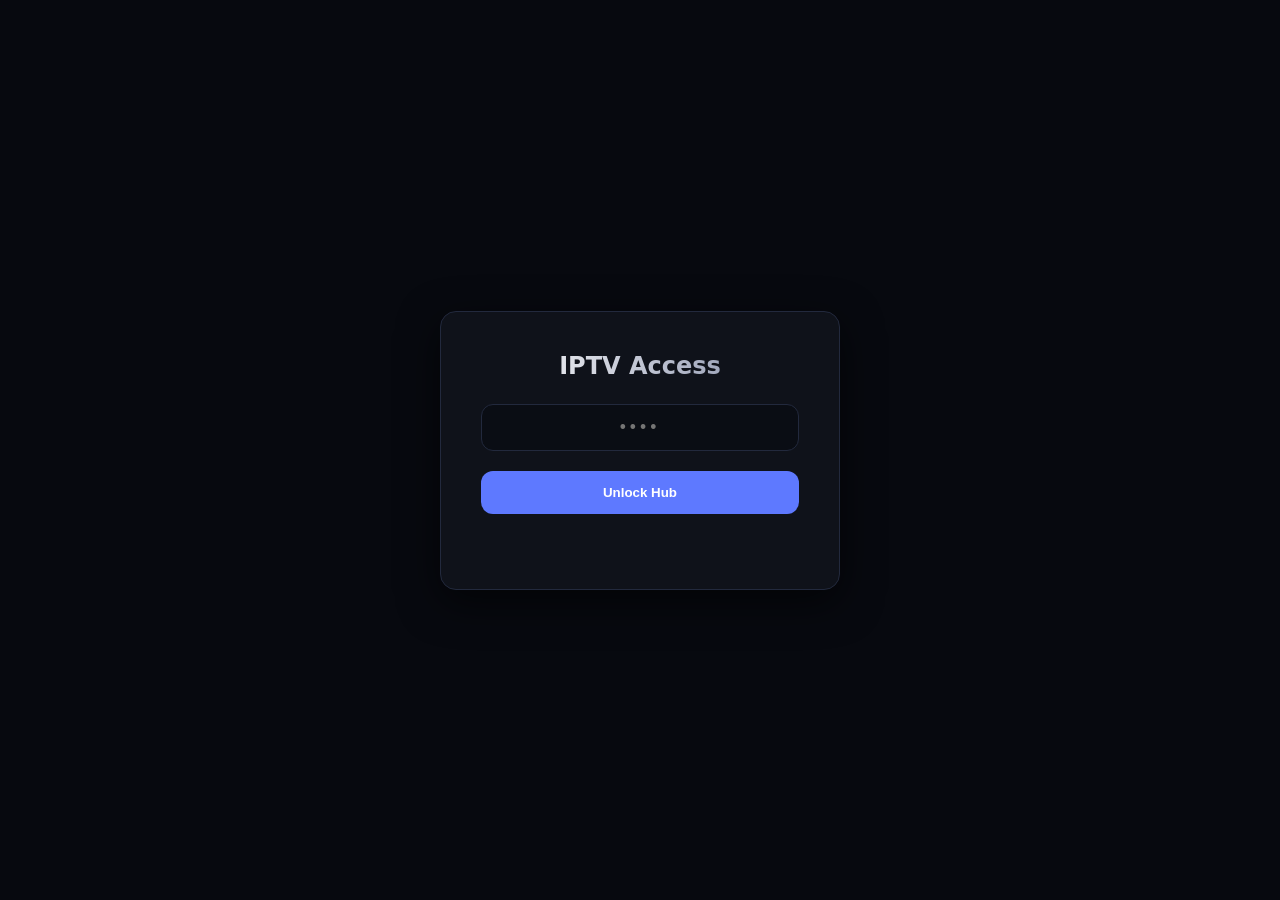
<file: index.html>
<!doctype html>
<html lang="en">
<head>
  <meta charset="UTF-8" />
  <meta name="viewport" content="width=device-width, initial-scale=1.0, maximum-scale=1.0, user-scalable=no" />
  <title>IPTV Dark Hub Pro v2.0</title>
  <link rel="icon" type="image/png" href="favicon.png">
  <style>
    :root {
      --bg: #07090f;
      --panel: #0f121a;
      --panel-2: #161b26;
      --text: #e1e7ff;
      --muted: #848da8;
      --accent: #5e79ff;
      --accent-rgb: 94, 121, 255;
      --success: #2ec4b6;
      --danger: #ff5c7c;
      --border: #22293d;
      --shadow: 0 12px 40px rgba(0, 0, 0, 0.6);
      --radius: 16px;
      --transition: all 0.3s cubic-bezier(0.4, 0, 0.2, 1);
    }

    * { box-sizing: border-box; -webkit-tap-highlight-color: transparent; }

    body {
      margin: 0;
      font-family: 'Inter', system-ui, -apple-system, sans-serif;
      background: var(--bg);
      color: var(--text);
      height: 100vh;
      overflow: hidden;
    }

    .app {
      display: grid;
      grid-template-columns: 280px 1fr;
      height: 100vh;
    }

    /* Sidebar */
    .sidebar {
      background: var(--panel);
      border-right: 1px solid var(--border);
      display: flex;
      flex-direction: column;
      z-index: 3000;
      transition: var(--transition);
    }

    .sidebar-header { padding: 24px; border-bottom: 1px solid var(--border); }
    .sidebar-header h1 { 
      font-size: 1.3rem; margin: 0; font-weight: 800; 
      background: linear-gradient(to right, #fff, var(--muted)); 
      -webkit-background-clip: text; background-clip: text; 
      -webkit-text-fill-color: transparent; 
    }
    
    .controls { padding: 20px; display: flex; flex-direction: column; gap: 20px; overflow-y: auto; flex: 1; scrollbar-width: thin; }
    .nav-group { display: flex; flex-direction: column; gap: 8px; margin-bottom: 10px; }
    .filter-group { display: flex; flex-direction: column; gap: 8px; }
    .filter-label { color: var(--accent); font-weight: 800; font-size: 0.7rem; text-transform: uppercase; letter-spacing: 1px; }

    input, select {
      width: 100%; background: #0a0d14; color: var(--text); border: 1px solid var(--border);
      padding: 12px 16px; border-radius: 12px; font-size: 0.9rem; outline: none; transition: border-color 0.2s;
    }
    input:focus, select:focus { border-color: var(--accent); }

    .nav-btn {
      width: 100%; padding: 12px 16px; border-radius: 12px; border: 1px solid var(--border);
      background: var(--panel-2); color: #fff; font-size: 0.9rem; font-weight: 700;
      cursor: pointer; display: flex; align-items: center; gap: 12px; transition: var(--transition);
    }
    .nav-btn:hover { border-color: var(--accent); background: rgba(var(--accent-rgb), 0.1); }
    .nav-btn.active { border-color: var(--accent); color: var(--accent); background: rgba(var(--accent-rgb), 0.15); }

    .toggle-btn {
      width: 100%; padding: 12px; border-radius: 12px; border: 1px solid var(--border);
      background: var(--panel-2); color: var(--muted); font-size: 0.85rem; font-weight: 700;
      cursor: pointer; display: flex; justify-content: space-between; align-items: center; transition: var(--transition);
    }
    .toggle-btn.active { background: rgba(var(--accent-rgb), 0.1); border-color: var(--accent); color: var(--accent); }

    /* Main Area */
    .main {
      padding: 0;
      overflow-y: auto;
      background: radial-gradient(circle at 50% -20%, #1a1f35 0%, var(--bg) 70%);
      scrollbar-width: thin;
      display: flex;
      flex-direction: column;
      position: relative;
    }

    .view-container {
      display: none;
      padding: 30px;
      width: 100%;
      max-width: 1600px;
      margin: 0 auto;
      flex-direction: column;
      gap: 30px;
      animation: fadeIn 0.4s ease;
    }
    .view-container.active { display: flex; }

    @keyframes fadeIn { from { opacity: 0; transform: translateY(10px); } to { opacity: 1; transform: translateY(0); } }

    /* Player View */
    .player-layout {
      display: grid;
      grid-template-columns: 2fr 1fr;
      gap: 30px;
      align-items: flex-start;
    }

    .player-column { display: flex; flex-direction: column; gap: 15px; min-width: 0; }
    .player-title { font-size: 1.8rem; margin: 0; font-weight: 800; color: #fff; }
    
    .video-wrapper {
      position: relative;
      width: 100%;
      aspect-ratio: 16 / 9;
      background: #000;
      border-radius: 20px;
      overflow: hidden;
      border: 1px solid var(--border);
      box-shadow: 0 20px 50px rgba(0,0,0,0.8);
    }
    #iframePlayer { width: 100%; height: 100%; display: block; border: none; }

    .epg-container {
      background: rgba(var(--accent-rgb), 0.03);
      border-radius: 20px;
      padding: 24px;
      border: 1px solid rgba(var(--accent-rgb), 0.1);
      display: flex;
      flex-direction: column;
      gap: 20px;
      height: 100%;
    }

    .epg-current { display: flex; flex-direction: column; gap: 10px; }
    .epg-value { color: #fff; font-weight: 700; font-size: 1.1rem; line-height: 1.4; }
    .progress-bar { height: 6px; background: #22293d; border-radius: 3px; width: 100%; overflow: hidden; }
    .progress-fill { height: 100%; background: var(--accent); transition: width 1s linear; }

    .upcoming-list { display: flex; flex-direction: column; gap: 12px; }
    .upcoming-item { display: grid; grid-template-columns: 65px 1fr; gap: 15px; align-items: center; font-size: 0.9rem; color: var(--muted); }
    .upcoming-time { font-weight: 800; color: var(--accent); }
    .upcoming-title { font-weight: 600; color: var(--text); white-space: nowrap; overflow: hidden; text-overflow: ellipsis; }

    /* Comparison Grid */
    .compare-grid {
      display: grid;
      grid-template-columns: repeat(auto-fill, minmax(300px, 1fr));
      gap: 20px;
    }

    .compare-card {
      background: var(--panel-2);
      border: 1px solid var(--border);
      border-radius: 20px;
      padding: 20px;
      display: flex;
      flex-direction: column;
      gap: 15px;
      transition: var(--transition);
      cursor: pointer;
    }
    .compare-card:hover { border-color: var(--accent); transform: translateY(-4px); }
    .compare-header { display: flex; justify-content: space-between; align-items: center; border-bottom: 1px solid var(--border); padding-bottom: 12px; }
    .compare-name { font-weight: 800; font-size: 1.1rem; color: #fff; }
    .compare-live-dot { width: 8px; height: 8px; border-radius: 50%; background: var(--danger); box-shadow: 0 0 10px var(--danger); animation: pulse 1.5s infinite; }
    
    @keyframes pulse { 0% { opacity: 1; } 50% { opacity: 0.4; } 100% { opacity: 1; } }

    /* Grids */
    .section-label { font-size: 1rem; font-weight: 800; margin: 20px 0 15px 0; color: var(--muted); text-transform: uppercase; letter-spacing: 1px; }
    .channel-grid { display: grid; grid-template-columns: repeat(auto-fill, minmax(200px, 1fr)); gap: 16px; }
    .channel-card {
      padding: 16px; border-radius: var(--radius); background: var(--panel-2); border: 1px solid var(--border);
      cursor: pointer; transition: all 0.2s; display: flex; flex-direction: column; gap: 8px; position: relative;
      min-height: 120px;
    }
    .channel-card:hover { border-color: var(--accent); transform: translateY(-4px); }
    .channel-card.active { border-color: var(--accent); background: rgba(var(--accent-rgb), 0.1); }
    .card-title { font-weight: 800; font-size: 0.9rem; margin: 0; color: #fff; line-height: 1.2; padding-right: 25px; overflow: hidden; text-overflow: ellipsis; white-space: nowrap; }
    
    .card-epg-info {
      font-size: 0.75rem;
      color: var(--accent);
      font-weight: 600;
      margin-top: 4px;
      display: -webkit-box;
      -webkit-line-clamp: 2;
      -webkit-box-orient: vertical;
      overflow: hidden;
      line-height: 1.3;
    }
    .card-epg-none { color: var(--muted); font-style: italic; font-weight: 400; }

    .card-meta { display: flex; justify-content: space-between; align-items: center; margin-top: auto; font-size: 0.65rem; color: var(--muted); padding-top: 8px; border-top: 1px solid rgba(255,255,255,0.05); }
    
    .card-icons { position: absolute; top: 12px; right: 8px; display: flex; flex-direction: column; gap: 4px; z-index: 10; }
    .grid-btn { background: none; border: none; padding: 2px; cursor: pointer; font-size: 0.75rem; opacity: 0.2; transition: all 0.2s; }
    .grid-btn:hover { opacity: 1; transform: scale(1.3); }
    .grid-btn.active { opacity: 1; }
    .icon-fav.active { color: #ffd700; filter: drop-shadow(0 0 5px rgba(255,215,0,0.5)); }
    .icon-pin.active { color: #ff5c7c; filter: drop-shadow(0 0 5px rgba(255,92,124,0.5)); }

    /* Modal Overlay */
    .modal-overlay { position: fixed; inset: 0; background: rgba(0,0,0,0.9); z-index: 5000; display: flex; align-items: center; justify-content: center; padding: 20px; backdrop-filter: blur(8px); }
    .modal-content { width: 100%; max-width: 700px; max-height: 85vh; background: var(--panel); border-radius: 24px; border: 1px solid var(--border); display: flex; flex-direction: column; overflow: hidden; box-shadow: 0 30px 100px rgba(0,0,0,1); }
    .modal-header { padding: 20px 24px; border-bottom: 1px solid var(--border); display: flex; justify-content: space-between; align-items: center; }
    .modal-body { padding: 20px; overflow-y: auto; display: flex; flex-direction: column; gap: 12px; scrollbar-width: thin; }

    #welcomeHero { padding: 100px 40px; text-align: center; display: flex; flex-direction: column; align-items: center; gap: 20px; }
    #welcomeHero h2 { font-size: 3.5rem; margin: 0; font-weight: 900; background: linear-gradient(45deg, #fff, var(--accent)); -webkit-background-clip: text; background-clip: text; -webkit-text-fill-color: transparent; }
    #welcomeHero p { font-size: 1.2rem; color: var(--muted); max-width: 600px; }

    .menu-btn {
      position: fixed; bottom: 24px; right: 24px; width: 64px; height: 64px; border-radius: 22px;
      background: var(--accent); color: #fff; border: none; box-shadow: 0 10px 30px rgba(var(--accent-rgb), 0.4);
      z-index: 4000; cursor: pointer; display: none; font-size: 1.5rem; justify-content: center; align-items: center;
    }

    .hidden { display: none !important; }
    .skeleton { background: linear-gradient(90deg, var(--panel-2) 25%, var(--border) 50%, var(--panel-2) 75%); background-size: 200% 100%; animation: shimmer 1.5s infinite; border-radius: 8px; }
    @keyframes shimmer { 0% { background-position: 200% 0; } 100% { background-position: -200% 0; } }

    @media (max-width: 1300px) {
      .player-layout { grid-template-columns: 1fr; }
    }

    @media (max-width: 1100px) {
      .app { grid-template-columns: 1fr; }
      .sidebar { position: fixed; left: 0; top: 0; width: 300px; height: 100vh; transform: translateX(-100%); }
      .sidebar.open { transform: translateX(0); box-shadow: 30px 0 100px rgba(0,0,0,0.8); }
      .menu-btn { display: flex; }
      .channel-grid { grid-template-columns: repeat(auto-fill, minmax(105px, 1fr)); }
      .compare-grid { grid-template-columns: 1fr; }
    }
    /* Password Overlay */
    #login-overlay {
      position: fixed;
      top: 0; left: 0; width: 100%; height: 100%;
      background: var(--bg);
      z-index: 9999;
      display: flex;
      align-items: center;
      justify-content: center;
      flex-direction: column;
      padding: 20px;
      transition: opacity 0.5s ease;
    }

    .login-box {
      background: var(--panel);
      padding: 40px;
      border-radius: var(--radius);
      border: 1px solid var(--border);
      width: 100%;
      max-width: 400px;
      text-align: center;
      box-shadow: var(--shadow);
    }

    .login-box h2 {
      margin-top: 0;
      margin-bottom: 24px;
      background: linear-gradient(to right, #fff, var(--muted));
      -webkit-background-clip: text;
      background-clip: text;
      -webkit-text-fill-color: transparent;
    }

    .login-box input {
      margin-bottom: 20px;
      text-align: center;
      font-size: 1.1rem;
      letter-spacing: 4px;
    }

    .login-box button {
      width: 100%;
      padding: 14px;
      border-radius: 12px;
      border: none;
      background: var(--accent);
      color: white;
      font-weight: 700;
      cursor: pointer;
      transition: var(--transition);
    }

    .login-box button:hover {
      opacity: 0.9;
      transform: translateY(-2px);
    }

    .login-error {
      color: var(--danger);
      font-size: 0.85rem;
      margin-top: 15px;
      min-height: 20px;
      font-weight: 600;
    }

    #login-overlay.hidden {
      opacity: 0;
      pointer-events: none;
    }
  </style>
</head>
<body>
  <div id="login-overlay">
    <div class="login-box">
      <h2>IPTV Access</h2>
      <input type="password" id="passwordInput" placeholder="••••" />
      <button id="loginBtn">Unlock Hub</button>
      <div id="loginError" class="login-error"></div>
    </div>
  </div>
  <div class="app">
    <div id="drawerOverlay" style="position:fixed; inset:0; background:rgba(0,0,0,0.8); z-index:2500; opacity:0; pointer-events:none; transition:0.3s; backdrop-filter:blur(4px);"></div>
    
    <aside class="sidebar" id="sidebar">
      <div class="sidebar-header"><h1>IPTV DARK HUB</h1></div>
      <div class="controls">
        <div class="nav-group">
          <label class="filter-label">Navigation</label>
          <button id="navHome" class="nav-btn active">🏠 Home Explorer</button>
          <button id="navCompare" class="nav-btn">📊 What's On (EPG)</button>
          <button onclick="window.open('https://movies.marcparaschiv.com', '_blank')" class="nav-btn">🎬 Movies</button>
        </div>

        <div class="filter-group">
          <label class="filter-label">Search</label>
          <input id="searchInput" placeholder="Search channels..." autocomplete="off" />
        </div>
        <div class="filter-group">
          <label class="filter-label">Category</label>
          <select id="categorySelect"><option value="all">All Categories</option></select>
        </div>
        <div class="filter-group">
          <label class="filter-label">Collections</label>
          <div style="display: flex; flex-direction: column; gap: 8px;">
            <button id="toggleFavs" class="toggle-btn"><span>★ My Favorites</span><small id="favCount">0</small></button>
            <button id="togglePins" class="toggle-btn"><span>📌 Pinned Hubs</span><small id="pinCount">0</small></button>
          </div>
        </div>
      </div>
      <div style="padding: 20px; border-top: 1px solid var(--border);">
        <button id="logoutBtn" class="nav-btn" style="color: var(--danger); border-color: rgba(255,92,124,0.2); background: rgba(255,92,124,0.05);">🔓 Logout Hub</button>
      </div>
    </aside>

    <main class="main" id="mainScroll">
      <div id="welcomeHero">
        <h2>Cinematic IPTV Experience</h2>
        <p>Premium Romanian streams with real-time EPG integration. Select a channel to begin.</p>
      </div>

      <!-- Home View -->
      <div id="viewHome" class="view-container active">
        <!-- Player Section -->
        <section id="playerSection" class="hidden">
          <div class="player-layout">
            <div class="player-column">
              <h2 class="player-title" id="playerTitle">Select a Channel</h2>
              <div class="video-wrapper">
                <iframe id="iframePlayer" allowfullscreen></iframe>
              </div>
              <div style="display: flex; justify-content: space-between; align-items: center; margin-top: 10px;">
                <div style="display: flex; gap: 10px;">
                  <button id="btnPinCur" class="nav-btn" style="width: auto;">📌 Pin</button>
                  <button id="btnFavCur" class="nav-btn" style="width: auto;">★ Fav</button>
                </div>
                <div style="display: flex; gap: 10px;">
                  <button id="btnSchedule" class="nav-btn" style="width: auto;">📅 Schedule</button>
                  <button id="btnShare" class="nav-btn" style="width: auto;">🔗 Share</button>
                </div>
              </div>
            </div>

            <div id="epgBox" class="epg-container hidden">
              <div class="epg-current">
                <span class="filter-label">Currently Broadcasting</span>
                <span class="epg-value" id="epgNow">Loading...</span>
                <div class="progress-bar"><div id="epgProgress" class="progress-fill" style="width: 0%"></div></div>
              </div>
              <div class="epg-upcoming">
                <span class="filter-label">Coming Up Next</span>
                <div id="epgUpcomingList" class="upcoming-list"></div>
              </div>
            </div>
          </div>
        </section>

        <div id="pinnedSec" class="hidden"><div class="section-label">📌 Pinned</div><div id="pinnedGrid" class="channel-grid"></div></div>
        <div id="favSec" class="hidden"><div class="section-label">★ Favorites</div><div id="favGrid" class="channel-grid"></div></div>
        <div id="exploreSec"><div class="section-label">All Channels</div><div id="exploreGrid" class="channel-grid"></div></div>
      </div>

      <!-- Compare View -->
      <div id="viewCompare" class="view-container">
        <div style="display: flex; justify-content: space-between; align-items: flex-end; margin-bottom: 20px;">
          <div>
            <h2 style="font-size: 2.2rem; margin: 0; font-weight: 900;">EPG Comparison</h2>
            <p style="color: var(--muted); margin: 5px 0 0 0;">Monitoring your favorite channels in real-time.</p>
          </div>
          <button id="refreshCompare" class="nav-btn" style="width: auto;">🔄 Refresh Data</button>
        </div>
        <div id="compareGrid" class="compare-grid"></div>
      </div>
    </main>
  </div>

  <button class="menu-btn" id="menuBtn">☰</button>

  <script>
    // --- Security Layer ---
    const PASS_HASH = '23110351083e11243418b780dd05f66cd5b37fa02f9d2b1acb42b4c06b01e8c6'; // SHA-256 for password
    const SESSION_KEY = 'iptv_auth_session';
    const TWO_WEEKS_MS = 14 * 24 * 60 * 60 * 1000;

    async function hash(str) {
      if (!window.crypto || !window.crypto.subtle) {
        throw new Error("Secure Context Required: Auth only works on HTTPS or localhost.");
      }
      const msgUint8 = new TextEncoder().encode(str);
      const hashBuffer = await crypto.subtle.digest('SHA-256', msgUint8);
      return Array.from(new Uint8Array(hashBuffer)).map(b => b.toString(16).padStart(2, '0')).join('');
    }

    async function checkAuth() {
      try {
        const session = JSON.parse(localStorage.getItem(SESSION_KEY));
        if (session && (Date.now() - session.timestamp < TWO_WEEKS_MS)) {
          document.getElementById('login-overlay').classList.add('hidden');
          return true;
        }
      } catch (e) {
        console.warn("Auth check failed:", e);
        localStorage.removeItem(SESSION_KEY);
      }
      return false;
    }

    async function handleLogin() {
      const input = document.getElementById('passwordInput');
      const error = document.getElementById('loginError');
      const btn = document.getElementById('loginBtn');
      
      error.textContent = '';
      btn.disabled = true;
      btn.textContent = 'Verifying...';

      try {
        const hashedInput = await hash(input.value);
        if (hashedInput === PASS_HASH) {
          localStorage.setItem(SESSION_KEY, JSON.stringify({ timestamp: Date.now() }));
          document.getElementById('login-overlay').classList.add('hidden');
        } else {
          error.textContent = 'Invalid Password';
          input.value = '';
          btn.disabled = false;
          btn.textContent = 'Unlock Hub';
        }
      } catch (e) {
        console.error(e);
        error.textContent = e.message.includes('Secure') ? e.message : 'Auth Error. Check console.';
        btn.disabled = false;
        btn.textContent = 'Unlock Hub';
      }
    }

    function handleLogout() {
      localStorage.removeItem(SESSION_KEY);
      location.reload();
    }

    // Event Listeners for Login
    window.addEventListener('DOMContentLoaded', () => {
      document.getElementById('loginBtn').onclick = handleLogin;
      document.getElementById('passwordInput').onkeypress = (e) => { if(e.key === 'Enter') handleLogin(); };
      document.getElementById('logoutBtn').onclick = handleLogout;
      checkAuth();
    });

    const STATIC_CHANNELS = [
      {"name": "PRO TV", "embed": "https://canale-tv.com/channel/pr0tv.html", "category": "General", "slug": "pro-tv"},
      {"name": "Antena 1", "embed": "https://canale-tv.com/channel/a1.html", "category": "General", "slug": "antena-1"},
      {"name": "TVR 1", "embed": "https://canale-tv.com/channel/tvr1.html", "category": "General", "slug": "tvr-1"},
      {"name": "TVR 2", "embed": "https://canale-tv.com/channel/tvr2.html", "category": "General", "slug": "tvr-2"},
      {"name": "Kanal D", "embed": "https://canale-tv.com/channel/canald.html", "category": "General", "slug": "kanal-d"},
      {"name": "Kanal D2", "embed": "https://canale-tv.com/channel/canald2.html", "category": "General", "slug": "kanal-d2"},
      {"name": "Prima TV", "embed": "https://canale-tv.com/channel/primatv.html", "category": "General", "slug": "prima-tv"},
      {"name": "Național TV", "embed": "https://canale-tv.com/channel/nationaltv.html", "category": "General", "slug": "national-tv"},
      {"name": "TVR 3", "embed": "https://canale-tv.com/channel/tvr3.html", "category": "General", "slug": "tvr-3"},
      {"name": "PRO Cinema", "embed": "https://canale-tv.com/channel/procinema.html", "category": "Filme", "slug": "pro-cinema"},
      {"name": "Acasă TV", "embed": "https://canale-tv.com/channel/acasatv.html", "category": "General", "slug": "acasa-tv"},
      {"name": "Antena Stars", "embed": "https://canale-tv.com/channel/astars.html", "category": "General", "slug": "antena-stars"},
      {"name": "Antena 3 CNN", "embed": "https://canale-tv.com/channel/a3cnn.html", "category": "Știri", "slug": "antena-3-cnn"},
      {"name": "România TV", "embed": "https://canale-tv.com/channel/romaniatv.html", "category": "Știri", "slug": "romania-tv"},
      {"name": "Realitatea Plus", "embed": "https://canale-tv.com/channel/realitateatv.html", "category": "Știri", "slug": "realitatea-plus"},
      {"name": "B1 TV", "embed": "https://canale-tv.com/channel/b1tv.html", "category": "Știri", "slug": "b1-tv"},
      {"name": "Digi 24", "embed": "https://canale-tv.com/channel/digi24.html", "category": "Știri", "slug": "digi-24"},
      {"name": "CNN", "embed": "https://canale-tv.com/channel/cnn.html", "category": "Știri", "slug": "cnn"},
      {"name": "Digi Sport 1", "embed": "https://canale-tv.com/channel/dgsp1.html", "category": "Sport", "slug": "digi-sport-1"},
      {"name": "Digi Sport 2", "embed": "https://canale-tv.com/channel/dgsp2.html", "category": "Sport", "slug": "digi-sport-2"},
      {"name": "Digi Sport 3", "embed": "https://canale-tv.com/channel/dgsp3.html", "category": "Sport", "slug": "digi-sport-3"},
      {"name": "Digi Sport 4", "embed": "https://canale-tv.com/channel/dgsp4.html", "category": "Sport", "slug": "digi-sport-4"},
      {"name": "PRO Arena", "embed": "https://canale-tv.com/channel/proarena.html", "category": "Sport", "slug": "pro-arena"},
      {"name": "PRO TV International", "embed": "https://canale-tv.com/channel/protv-intl.html", "category": "General", "slug": "pro-tv-international"},
      {"name": "HBO", "embed": "https://canale-tv.com/channel/hb.html", "category": "Filme", "slug": "hbo"},
      {"name": "HBO 2", "embed": "https://canale-tv.com/channel/hb2.html", "category": "Filme", "slug": "hbo-2"},
      {"name": "HBO 3", "embed": "https://canale-tv.com/channel/hb3.html", "category": "Filme", "slug": "hbo-3"},
      {"name": "Diva", "embed": "https://canale-tv.com/channel/diva.html", "category": "Filme", "slug": "diva"},
      {"name": "Filmcafe", "embed": "https://canale-tv.com/channel/filmcafe.html", "category": "Filme", "slug": "filmcafe"},
      {"name": "Film Now", "embed": "https://canale-tv.com/channel/fnow.html", "category": "Filme", "slug": "film-now"},
      {"name": "AMC", "embed": "https://canale-tv.com/channel/amc.html", "category": "Filme", "slug": "amc"},
      {"name": "AXN", "embed": "https://canale-tv.com/channel/axn.html", "category": "Filme", "slug": "axn"},
      {"name": "Cinemax", "embed": "https://canale-tv.com/channel/cmax.html", "category": "Filme", "slug": "cinemax"},
      {"name": "Cinemax 2", "embed": "https://canale-tv.com/channel/cmax2.html", "category": "Filme", "slug": "cinemax-2"},
      {"name": "Warner TV", "embed": "https://canale-tv.com/channel/wornertv.html", "category": "Filme", "slug": "warner-tv"},
      {"name": "Minimax", "embed": "https://canale-tv.com/channel/minimax.html", "category": "Copii", "slug": "minimax"},
      {"name": "Cartoon Network", "embed": "https://canale-tv.com/channel/cartoonnet.html", "category": "Copii", "slug": "cartoon-network"},
      {"name": "Disney Channel", "embed": "https://canale-tv.com/channel/disneych.html", "category": "Copii", "slug": "disney-channel"},
      {"name": "Nickelodeon", "embed": "https://canale-tv.com/channel/nickelodeon.html", "category": "Copii", "slug": "nickelodeon"},
      {"name": "Discovery Channel", "embed": "https://canale-tv.com/channel/discoverych.html", "category": "Documentare", "slug": "discovery-channel"},
      {"name": "History", "embed": "https://canale-tv.com/channel/historych.html", "category": "Documentare", "slug": "history"},
      {"name": "National Geographic", "embed": "https://canale-tv.com/channel/natgeo.html", "category": "Documentare", "slug": "national-geographic"},
      {"name": "Nat Geo Wild", "embed": "https://canale-tv.com/channel/natgeowild.html", "category": "Documentare", "slug": "nat-geo-wild"},
      {"name": "ZU TV", "embed": "https://canale-tv.com/channel/zutv.html", "category": "Muzică", "slug": "zu-tv"},
      {"name": "Kiss TV", "embed": "https://canale-tv.com/channel/kisstv.html", "category": "Muzică", "slug": "kiss-tv"},
      {"name": "UTV", "embed": "https://canale-tv.com/channel/utv.html", "category": "Muzică", "slug": "utv"},
      {"name": "Taraf TV", "embed": "https://canale-tv.com/channel/taraf.html", "category": "Muzică", "slug": "taraf-tv"},
      {"name": "Etno TV", "embed": "https://canale-tv.com/channel/etno.html", "category": "Muzică", "slug": "etno-tv"}
    ];

    const PROXY_ROOT = 'https://api.allorigins.win/get?url=';

    const state = {
      all: [...STATIC_CHANNELS],
      favs: new Set(JSON.parse(localStorage.getItem('iptv-favs') || '[]')),
      pins: new Set(JSON.parse(localStorage.getItem('iptv-pins') || '[]')),
      view: 'home',
      filters: { search: '', category: 'all', onlyFavs: false, onlyPins: false },
      selected: null,
      epgData: {},
      isEpgLoaded: false
    };

    const els = {
      sidebar: document.getElementById('sidebar'),
      overlay: document.getElementById('drawerOverlay'),
      menuBtn: document.getElementById('menuBtn'),
      main: document.getElementById('mainScroll'),
      views: { home: document.getElementById('viewHome'), compare: document.getElementById('viewCompare') },
      navs: { home: document.getElementById('navHome'), compare: document.getElementById('navCompare') },
      playerSection: document.getElementById('playerSection'),
      welcomeHero: document.getElementById('welcomeHero'),
      iframe: document.getElementById('iframePlayer'),
      playerTitle: document.getElementById('playerTitle'),
      epgBox: document.getElementById('epgBox'),
      epgNow: document.getElementById('epgNow'),
      epgUpcoming: document.getElementById('epgUpcomingList'),
      epgProgress: document.getElementById('epgProgress'),
      grids: {
        pinned: document.getElementById('pinnedGrid'),
        favs: document.getElementById('favGrid'),
        explore: document.getElementById('exploreGrid'),
        compare: document.getElementById('compareGrid'),
        sections: { pinned: document.getElementById('pinnedSec'), favs: document.getElementById('favSec') }
      },
      counts: { fav: document.getElementById('favCount'), pin: document.getElementById('pinCount') },
      search: document.getElementById('searchInput'),
      category: document.getElementById('categorySelect'),
      btnFavs: document.getElementById('toggleFavs'),
      btnPins: document.getElementById('togglePins')
    };

    const nameToSlug = (name) => {
      const map = {
        'protvinternational': 'pro-tv-international', 'protv': 'pro-tv', 
        'antena1': 'antena-1', 'kanald2': 'kanal-d2', 'kanald': 'kanal-d', 
        'primatv': 'prima-tv', 'nationaltv': 'national-tv', 'tvr1': 'tvr-1', 'tvr2': 'tvr-2',
        'procinema': 'pro-cinema', 'acasatv': 'acasa-tv', 'antenastars': 'antena-stars',
        'antena3': 'antena-3-cnn', 'romaniatv': 'romania-tv', 'realitateatv': 'realitatea-plus',
        'b1tv': 'b1-tv', 'digi24': 'digi-24', 
        'digisport4': 'digi-sport-4', 'digisport3': 'digi-sport-3', 'digisport2': 'digi-sport-2', 'digisport1': 'digi-sport-1',
        'proarena': 'pro-arena',
        'hbo3': 'hbo-3', 'hbo2': 'hbo-2', 'hbo': 'hbo', 
        'filmnow': 'film-now', 'warner': 'warner-tv'
      };
      const simple = name.toLowerCase().replace(/[^a-z0-9]/g, '');
      for (let k in map) { if (simple.includes(k)) return map[k]; }
      return name.toLowerCase().replace(/ș/g, 's').replace(/ț/g, 't').replace(/ă|â/g, 'a').replace(/î/g, 'i')
        .replace(/[^a-z0-9]+/g, '-').replace(/^-+|-+$/g, '');
    };

    const TVPLUS_MAPPING = {
      "pro-tv": "https://tvpluspanel.tv/channels/823/-eu-romania/262420/ro-pro-tv/",
      "pro-tv-international": "https://tvpluspanel.tv/channels/823/-eu-romania/262382/ro-protv-international/",
      "antena-1": "https://tvpluspanel.tv/channels/823/-eu-romania/262293/ro-antena-1/",
      "tvr-1": "https://tvpluspanel.tv/channels/823/-eu-romania/262407/ro-tvr-1/",
      "tvr-2": "https://tvpluspanel.tv/channels/823/-eu-romania/262408/ro-tvr-2/",
      "kanal-d": "https://tvpluspanel.tv/channels/823/-eu-romania/262303/ro-kanal-d/",
      "prima-tv": "https://tvpluspanel.tv/channels/823/-eu-romania/262378/ro-prima-tv/",
      "national-tv": "https://tvpluspanel.tv/channels/823/-eu-romania/262374/ro-national-tv/",
      "tvr-3": "https://tvpluspanel.tv/channels/823/-eu-romania/262426/ro-tvr-3/",
      "acasa-tv": "https://tvpluspanel.tv/channels/823/-eu-romania/262470/ro-acasa/",
      "antena-stars": "https://tvpluspanel.tv/channels/823/-eu-romania/262302/ro-antena-stars/",
      "antena-3-cnn": "https://tvpluspanel.tv/channels/823/-eu-romania/262299/ro-antena-3/",
      "romania-tv": "https://tvpluspanel.tv/channels/823/-eu-romania/262386/ro-romania-tv/",
      "realitatea-plus": "https://tvpluspanel.tv/channels/823/-eu-romania/262482/ro-realitatea-plus/",
      "b1-tv": "https://tvpluspanel.tv/channels/823/-eu-romania/262311/ro-b1-tv/",
      "digi-24": "https://tvpluspanel.tv/channels/823/-eu-romania/262504/ro-digi-24/",
      "digi-sport-1": "https://tvpluspanel.tv/channels/823/-eu-romania/262327/ro-digi-sport-1/",
      "digi-sport-2": "https://tvpluspanel.tv/channels/823/-eu-romania/262328/ro-digi-sport-2/",
      "digi-sport-3": "https://tvpluspanel.tv/channels/823/-eu-romania/262330/ro-digi-sport-3/",
      "digi-sport-4": "https://tvpluspanel.tv/channels/823/-eu-romania/262332/ro-digi-sport-4/",
      "pro-arena": "https://tvpluspanel.tv/channels/823/-eu-romania/262476/ro-pro-x/",
      "hbo": "https://tvpluspanel.tv/channels/823/-eu-romania/262285/ro-hbo/",
      "hbo-2": "https://tvpluspanel.tv/channels/823/-eu-romania/262357/ro-hbo-2-uhd/",
      "hbo-3": "https://tvpluspanel.tv/channels/823/-eu-romania/262359/ro-hbo-3/",
      "diva": "https://tvpluspanel.tv/channels/823/-eu-romania/262343/ro-diva-universal/",
      "filmcafe": "https://tvpluspanel.tv/channels/823/-eu-romania/262450/ro-film-cafe/",
      "film-now": "https://tvpluspanel.tv/channels/823/-eu-romania/262448/ro-film-now/",
      "amc": "https://tvpluspanel.tv/channels/823/-eu-romania/262310/ro-amc/",
      "axn": "https://tvpluspanel.tv/channels/823/-eu-romania/262304/ro-axn/",
      "cinemax": "https://tvpluspanel.tv/channels/823/-eu-romania/262316/ro-cinemax-1-fhd/",
      "cinemax-2": "https://tvpluspanel.tv/channels/823/-eu-romania/262439/ro-cinemax-2/",
      "warner-tv": "https://tvpluspanel.tv/channels/823/-eu-romania/262403/ro-tnt/",
      "minimax": "https://tvpluspanel.tv/channels/823/-eu-romania/262364/ro-minimax/",
      "cartoon-network": "https://tvpluspanel.tv/channels/823/-eu-romania/262315/ro-cartoon-network/",
      "disney-channel": "https://tvpluspanel.tv/channels/823/-eu-romania/262341/ro-disney-channel/",
      "nickelodeon": "https://tvpluspanel.tv/channels/823/-eu-romania/262375/ro-nickelodeon/",
      "discovery-channel": "https://tvpluspanel.tv/channels/823/-eu-romania/262336/ro-discovery-channel/",
      "history": "https://tvpluspanel.tv/channels/823/-eu-romania/262360/ro-history-channel/",
      "national-geographic": "https://tvpluspanel.tv/channels/823/-eu-romania/262370/ro-nat-geographic/",
      "nat-geo-wild": "https://tvpluspanel.tv/channels/823/-eu-romania/262372/ro-nat-geo-wild/",
      "zu-tv": "https://tvpluspanel.tv/channels/823/-eu-romania/262416/ro-zu-tv/",
      "kiss-tv": "https://tvpluspanel.tv/channels/823/-eu-romania/262361/ro-kiss-tv/",
      "utv": "https://tvpluspanel.tv/channels/823/-eu-romania/262410/ro-utv/",
      "taraf-tv": "https://tvpluspanel.tv/channels/823/-eu-romania/262388/ro-taraf-tv/",
      "etno-tv": "https://tvpluspanel.tv/channels/823/-eu-romania/262349/ro-etno/"
    };

    const getRomaniaTime = () => {
      const options = { timeZone: "Europe/Bucharest", hour: '2-digit', minute: '2-digit', second: '2-digit', hour12: false };
      const formatter = new Intl.DateTimeFormat('en-GB', options);
      const parts = formatter.formatToParts(new Date());
      const h = parseInt(parts.find(p => p.type === 'hour').value);
      const m = parseInt(parts.find(p => p.type === 'minute').value);
      const d = new Date();
      d.setHours(h, m, 0, 0);
      return d;
    };

    const calculateProgress = (startTimeStr, endTimeStr) => {
      try {
        const roNow = getRomaniaTime();
        const [sh, sm] = startTimeStr.split(':').map(Number);
        const [eh, em] = endTimeStr.split(':').map(Number);
        
        const start = new Date(roNow); start.setHours(sh, sm, 0, 0);
        const end = new Date(roNow); end.setHours(eh, em, 0, 0);
        
        if (end < start) end.setDate(end.getDate() + 1);
        if (roNow < start) start.setDate(start.getDate() - 1);
        
        const total = end - start;
        const elapsed = roNow - start;
        return Math.min(100, Math.max(0, (elapsed / total) * 100));
      } catch(e) { return 0; }
    };

    async function fetchChannelsFromProgramTV() {
      console.log("Fetching channels from ProgramTV...");
      const PROXIES = [
        'http://localhost:8080/',
        'https://api.codetabs.com/v1/proxy?quest=',
        'https://corsproxy.io/?'
      ];
      
      let html = null;
      for (const proxy of PROXIES) {
        try {
          const target = 'https://programtv.ro/canale-tv';
          const url = proxy.includes('localhost') ? proxy + target : proxy + encodeURIComponent(target);
          const headers = proxy.includes('localhost') ? { 'x-requested-with': 'XMLHttpRequest' } : {};
          
          const res = await fetch(url, { headers });
          if (!res.ok) throw new Error("Proxy error");
          
          const text = await res.text();
          let data = null;
          try { data = JSON.parse(text); } catch(e) {}
          html = (data && data.contents) ? data.contents : text;
          
          if (html && html.includes('/canal-tv/')) {
            console.log(`Successfully fetched via ${proxy}`);
            break;
          }
        } catch (e) { console.warn(`Proxy ${proxy} failed`); }
      }

      if (!html) return;

      const parser = new DOMParser();
      const doc = parser.parseFromString(html, "text/html");
      const links = doc.querySelectorAll("a[href^='/canal-tv/']");
      const fetchedChannels = [];
      const seenSlugs = new Set();

        links.forEach(link => {
          const rawSlug = link.getAttribute("href").split("/").pop();
          if (!rawSlug || seenSlugs.has(rawSlug)) return;
          seenSlugs.add(rawSlug);

          const name = link.textContent.trim() || rawSlug;
          const slug = nameToSlug(name); 
          
          const staticMatch = STATIC_CHANNELS.find(c => c.slug === rawSlug || c.slug === slug || c.name.toLowerCase() === name.toLowerCase());
          
          if (staticMatch && staticMatch.embed) {
            fetchedChannels.push({
              name: name,
              slug: rawSlug,
              epgSlug: staticMatch.slug,
              embed: staticMatch.embed,
              category: staticMatch.category,
              isFetched: true
            });
          }
        });

      if (fetchedChannels.length > 0) {
        const merged = [...fetchedChannels];
        STATIC_CHANNELS.forEach(sc => {
          if (!seenSlugs.has(sc.slug)) merged.push(sc);
        });
        state.all = merged;
        const cats = ['all', ...new Set(state.all.map(c => c.category))].sort();
        els.category.innerHTML = cats.map(c => `<option value="${c}">${c}</option>`).join('');
        render();
      }
    }

    async function loadEPG() {
      console.log("Loading EPG data...");
      const PROXIES = [
        'https://corsproxy.io/?',
        'https://api.codetabs.com/v1/proxy?quest=',
        'http://localhost:8080/'
      ];
      
      const fetchPage = async (target) => {
        for (const proxy of PROXIES) {
          try {
            const url = proxy.includes('localhost') ? proxy + target : proxy + encodeURIComponent(target);
            const headers = proxy.includes('localhost') ? { 'x-requested-with': 'XMLHttpRequest' } : {};
            const res = await fetch(url, { headers });
            if (!res.ok) continue;
            const text = await res.text();
            let data = null;
            try { data = JSON.parse(text); } catch(e) {}
            const html = (data && data.contents) ? data.contents : text;
            if (html && (html.includes('serverApp-state') || html.includes('striped_table_row'))) return html;
          } catch (e) {}
        }
        return null;
      };

      const epgData = {};

      // 1. Primary: programtv.ro (Modern JSON)
      const htmlModern = await fetchPage('https://programtv.ro/');
      if (htmlModern && htmlModern.includes('serverApp-state')) {
        try {
          const doc = new DOMParser().parseFromString(htmlModern, "text/html");
          const rawJson = doc.getElementById('serverApp-state').textContent.replace(/&q;/g, '"');
          const json = JSON.parse(rawJson);
          (json.popularChannels || []).forEach(ch => {
            epgData[ch.path] = {
              now: { title: ch.currentTvShowName, time: ch.currentTvShowBroadcastTime },
              next: { title: ch.nextTvShowName, time: ch.nextTvShowBroadcastTime },
              progress: ch.progressBar || 0
            };
          });
        } catch(e) {}
      }

      // 2. Secondary: program-tv.ro (Classic Table - high coverage)
      const htmlLegacy = await fetchPage('https://www.program-tv.ro/');
      if (htmlLegacy && htmlLegacy.includes('striped_table_row')) {
        try {
          const doc = new DOMParser().parseFromString(htmlLegacy, "text/html");
          const rows = doc.querySelectorAll(".striped_table_row");
          rows.forEach(row => {
            const link = row.querySelector("a.channelheaderlink");
            if (!link) return;
            const slug = link.getAttribute("href").split("/").pop();
            if (epgData[slug]) return;

            const parseCol = (sel) => {
              const col = row.querySelector(sel);
              if (!col) return null;
              const time = col.querySelector(".smartpe_time_3col")?.textContent.trim();
              const title = col.querySelector(".smartpe_progtitle a")?.textContent.trim();
              return (time && title) ? { time, title } : null;
            };
            const now = parseCol(".data_left_3col");
            const next = parseCol(".data_middle_3col");
            if (now) {
              const progress = next ? calculateProgress(now.time, next.time) : 50;
              epgData[slug] = { now, next, progress };
            }
          });
        } catch(e) {}
      }

      if (Object.keys(epgData).length > 0) {
        state.epgData = { ...state.epgData, ...epgData };
        state.isEpgLoaded = true;
        console.log(`EPG loaded for ${Object.keys(state.epgData).length} channels.`);
        render();
        if (state.selected) updateEPG();
        if (state.view === 'compare') renderCompare();
      }
      fetchAllMissingEPG();
    }

    async function fetchEPGFromFastTV(channelName) {
      const PROXIES = ['https://corsproxy.io/?', 'https://api.codetabs.com/v1/proxy?quest='];
      const target = `https://epg.fast-tv.net/fast/d1d1b64180cd/player_epg=${encodeURIComponent(channelName)}`;
      
      for (const proxy of PROXIES) {
        try {
          const res = await fetch(proxy + encodeURIComponent(target));
          const text = await res.text();
          if (text && text.includes('Acum:')) {
            const doc = new DOMParser().parseFromString(text, "text/html");
            const bodyText = doc.body.innerText;
            
            const nowMatch = bodyText.match(/Acum:\s*(.*?)\n\s*(\d{2}:\d{2})\s*-\s*(\d{2}:\d{2})/);
            const nextMatch = bodyText.match(/Urmează:\s*(.*?)\n\s*(\d{2}:\d{2})\s*-\s*(\d{2}:\d{2})/);
            
            if (nowMatch) {
              const nowTitle = nowMatch[1].trim();
              const nowTime = nowMatch[2].trim();
              const endTime = nowMatch[3].trim();
              const progress = calculateProgress(nowTime, endTime);

              return {
                now: { title: nowTitle, time: nowTime },
                next: nextMatch ? { title: nextMatch[1].trim(), time: nextMatch[2].trim() } : null,
                progress: progress
              };
            }
          }
        } catch (e) {}
      }
      return null;
    }

    async function fetchEPGFromTVPlus(channelSlug) {
      const target = TVPLUS_MAPPING[channelSlug];
      if (!target) return null;

      const PROXIES = ['https://corsproxy.io/?', 'https://api.codetabs.com/v1/proxy?quest='];
      for (const proxy of PROXIES) {
        try {
          const res = await fetch(proxy + encodeURIComponent(target));
          const text = await res.text();
          if (text && text.includes('application/ld+json')) {
            const doc = new DOMParser().parseFromString(text, "text/html");
            const script = Array.from(doc.querySelectorAll('script[type="application/ld+json"]')).find(s => s.textContent.includes('Explore EPG'));
            if (script) {
              const data = JSON.parse(script.textContent);
              const events = data.itemListElement || [];
              if (events.length > 0) {
                const roNow = getRomaniaTime();
                const nowEvent = events.find(e => {
                  const start = new Date(e.startDate.replace(' ', 'T'));
                  const end = new Date(e.endDate.replace(' ', 'T'));
                  return roNow >= start && roNow <= end;
                });
                const nextEvent = nowEvent ? events[events.indexOf(nowEvent) + 1] : events[0];

                if (nowEvent) {
                  const start = new Date(nowEvent.startDate.replace(' ', 'T'));
                  const end = new Date(nowEvent.endDate.replace(' ', 'T'));
                  const progress = Math.min(100, Math.max(0, ((roNow - start) / (end - start)) * 100));
                  
                  return {
                    now: { title: nowEvent.name, time: nowEvent.startDate.split(' ')[1].substring(0, 5) },
                    next: nextEvent ? { title: nextEvent.name, time: nextEvent.startDate.split(' ')[1].substring(0, 5) } : null,
                    progress: progress
                  };
                }
              }
            }
          }
        } catch (e) {}
      }
      return null;
    }

    async function updateEPG() {
      if (!state.selected) return;
      els.epgBox.classList.remove('hidden');
      
      const s = state.selected;
      let data = state.epgData[s.epgSlug] || state.epgData[s.slug] || state.epgData[nameToSlug(s.name)];
      
      if (!data) {
        els.epgNow.textContent = "Fetching live info...";
        data = await fetchEPGFromTVPlus(s.slug) || await fetchEPGFromTVPlus(s.epgSlug);
        if (!data) data = await fetchEPGFromFastTV(s.name);
        if (data) state.epgData[s.slug] = data;
      }

      if (data) {
        els.epgNow.textContent = data.now.title;
        els.epgProgress.style.width = data.progress + '%';
        let upHtml = "";
        if (data.next) upHtml += `<div class="upcoming-item"><span class="upcoming-time">${data.next.time}</span><span class="upcoming-title">${data.next.title}</span></div>`;
        if (data.later) upHtml += `<div class="upcoming-item"><span class="upcoming-time">${data.later.time}</span><span class="upcoming-title">${data.later.title}</span></div>`;
        els.epgUpcoming.innerHTML = upHtml || '<div style="color:var(--muted);">No upcoming data</div>';
      } else {
        els.epgNow.textContent = "Schedule Unavailable";
        els.epgUpcoming.innerHTML = "";
      }
    }

    async function fetchAllMissingEPG() {
      console.log("Background EPG sync started...");
      for (const channel of state.all) {
        const slug = channel.slug;
        const epgSlug = channel.epgSlug;
        const nameSlug = nameToSlug(channel.name);
        const hasData = state.epgData[epgSlug] || state.epgData[slug] || state.epgData[nameSlug];
        
        if (!hasData) {
          let data = await fetchEPGFromTVPlus(slug) || await fetchEPGFromTVPlus(epgSlug);
          if (!data) data = await fetchEPGFromFastTV(channel.name);
          
          if (data) {
            state.epgData[slug] = data;
            render();
          }
          await new Promise(r => setTimeout(r, 500));
        }
      }
      console.log("Background EPG sync completed.");
    }

    async function showFullSchedule(channel) {
      const modal = document.createElement('div');
      modal.className = 'modal-overlay';
      modal.innerHTML = `
        <div class="modal-content">
          <div class="modal-header">
            <h2 style="margin:0; color:#fff;">${channel.name} Schedule</h2>
            <button class="nav-btn" style="width:auto; padding:8px 15px;" onclick="this.closest('.modal-overlay').remove()">✕</button>
          </div>
          <div class="modal-body" id="fullSchBody">
            <div style="padding:40px; text-align:center;"><div class="skeleton" style="height:30px; width:200px; margin:0 auto;"></div><p>Fetching schedule...</p></div>
          </div>
        </div>`;
      document.body.appendChild(modal);
      modal.onclick = (e) => { if(e.target === modal) modal.remove(); };

      try {
        const url = `https://www.program-tv.ro/program-tv/${channel.slug}`;
        const res = await fetch(PROXY_ROOT + encodeURIComponent(url));
        const data = await res.json();
        const doc = new DOMParser().parseFromString(data.contents, "text/html");
        
        const entries = doc.querySelectorAll(".striped_table_row, .smartpe_progentry_3col");
        let htmlList = "";
        
        entries.forEach(p => {
          const time = p.querySelector(".smartpe_time_3col")?.textContent.trim();
          const title = p.querySelector(".smartpe_progtitle a")?.textContent.trim();
          if (time && title) {
            htmlList += `
              <div style="padding:15px; border-radius:12px; background:var(--panel-2); border: 1px solid var(--border); display: flex; gap: 20px; align-items: center;">
                <b style="color:var(--accent); min-width: 60px;">${time}</b>
                <span style="font-weight:700; color:#fff;">${title}</span>
              </div>`;
          }
        });
        document.getElementById('fullSchBody').innerHTML = htmlList || '<div style="padding:40px; text-align:center;">No data found.</div>';
      } catch (e) {
        document.getElementById('fullSchBody').innerHTML = '<div style="padding:40px; text-align:center; color:var(--danger);">Error loading data.</div>';
      }
    }

    window.toggleFavorite = (e, name) => {
      e.stopPropagation();
      state.favs.has(name) ? state.favs.delete(name) : state.favs.add(name);
      localStorage.setItem('iptv-favs', JSON.stringify([...state.favs]));
      render();
    };

    window.togglePin = (e, name) => {
      e.stopPropagation();
      state.pins.has(name) ? state.pins.delete(name) : state.pins.add(name);
      localStorage.setItem('iptv-pins', JSON.stringify([...state.pins]));
      render();
    };

    function play(channel) {
      state.selected = channel;
      els.welcomeHero.style.display = 'none';
      els.playerSection.classList.remove('hidden');
      els.playerTitle.textContent = channel.name;
      els.iframe.src = channel.embed;
      
      document.getElementById('btnPinCur').onclick = (e) => togglePin(e, channel.name);
      document.getElementById('btnFavCur').onclick = (e) => toggleFavorite(e, channel.name);
      document.getElementById('btnPinCur').classList.toggle('active', state.pins.has(channel.name));
      document.getElementById('btnFavCur').classList.toggle('active', state.favs.has(channel.name));

      updateEPG();
      render();
      switchView('home');
    }

    function renderCompare() {
      const targets = state.all.filter(c => state.favs.has(c.name));
      if (!targets.length) {
        els.grids.compare.innerHTML = '<div style="grid-column: 1/-1; text-align:center; padding: 100px 20px; color: var(--muted); border: 2px dashed var(--border); border-radius: 20px;"><h3>No favorite channels</h3><p>Favorite channels from the Home Explorer to monitor them here.</p></div>';
        return;
      }
      els.grids.compare.innerHTML = targets.map(c => {
        const data = state.epgData[c.epgSlug] || state.epgData[c.slug] || state.epgData[nameToSlug(c.name)];
        let content = `<div class="compare-header"><span class="compare-name">${c.name}</span></div><div style="padding:20px; color:var(--muted);">EPG loading...</div>`;
        if (data) {
          content = `<div class="compare-header"><span class="compare-name">${c.name}</span><div class="compare-live-dot"></div></div><div class="epg-current"><span class="filter-label" style="font-size:0.6rem;">Now Playing (${data.now.time})</span><span class="epg-value" style="font-size: 1rem; color: var(--accent);">${data.now.title}</span><div class="progress-bar"><div class="progress-fill" style="width: ${data.progress}%"></div></div></div><div style="margin-top:10px; font-size:0.8rem; color:var(--muted);">Next: ${data.next ? data.next.title : '---'}</div>`;
        }
        return `<div class="compare-card" onclick="window.playByName('${c.name}')">${content}</div>`;
      }).join('');
    }

    function render() {
      const q = state.filters.search.toLowerCase();
      const filtered = state.all.filter(c => {
        const ms = c.name.toLowerCase().includes(q);
        const mc = state.filters.category === 'all' || c.category === state.filters.category;
        const mf = !state.filters.onlyFavs || state.favs.has(c.name);
        const mp = !state.filters.onlyPins || state.pins.has(c.name);
        return ms && mc && mf && mp;
      });

      filtered.sort((a, b) => a.name.localeCompare(b.name));

      const pinned = filtered.filter(c => state.pins.has(c.name));
      const favs = filtered.filter(c => state.favs.has(c.name) && !state.pins.has(c.name));
      const others = filtered.filter(c => !state.pins.has(c.name) && !state.favs.has(c.name));
      
      const drawGrid = (container, list) => {
        container.innerHTML = list.map(c => {
          const hasFav = state.favs.has(c.name);
          const hasPin = state.pins.has(c.name);
          const epg = state.epgData[c.epgSlug] || state.epgData[c.slug] || state.epgData[nameToSlug(c.name)];
          
          const epgHtml = epg 
            ? `<div class="card-epg-info">${epg.now.title}</div>` 
            : `<div class="card-epg-info card-epg-none">No schedule data</div>`;

          return `
          <div class="channel-card ${state.selected?.name === c.name ? 'active' : ''}" onclick="window.playByName('${c.name}')">
            <div class="card-icons">
              <button class="grid-btn icon-pin ${hasPin ? 'active' : ''}" onclick="togglePin(event, '${c.name}')">📌</button>
              <button class="grid-btn icon-fav ${hasFav ? 'active' : ''}" onclick="toggleFavorite(event, '${c.name}')">★</button>
            </div>
            <h3 class="card-title">${c.name}</h3>
            ${epgHtml}
            <div class="card-meta"><span>${c.category}</span></div>
          </div>`;
        }).join('') || (q ? '<div style="padding:20px; color:var(--muted);">No matches</div>' : '');
      };
      els.grids.sections.pinned.classList.toggle('hidden', !pinned.length);
      els.grids.sections.favs.classList.toggle('hidden', !favs.length);
      drawGrid(els.grids.pinned, pinned); drawGrid(els.grids.favs, favs); drawGrid(els.grids.explore, others);
      els.counts.fav.textContent = state.favs.size;
      els.counts.pin.textContent = state.pins.size;
    }

    function switchView(target) {
      state.view = target;
      Object.keys(els.views).forEach(k => {
        els.views[k].classList.toggle('active', k === target);
        els.navs[k].classList.toggle('active', k === target);
      });
      if (target === 'compare') renderCompare();
      els.main.scrollTo({ top: 0, behavior: 'smooth' });
      if (window.innerWidth < 1100) closeSidebar();
    }

    window.playByName = (n) => { const c = state.all.find(x => x.name === n); if (c) play(c); };
    function closeSidebar() { els.sidebar.classList.remove('open'); els.overlay.style.opacity = '0'; els.overlay.style.pointerEvents = 'none'; }
    function openSidebar() { els.sidebar.classList.add('open'); els.overlay.style.opacity = '1'; els.overlay.style.pointerEvents = 'auto'; }

    function init() {
      const cats = ['all', ...new Set(state.all.map(c => c.category))].sort();
      els.category.innerHTML = cats.map(c => `<option value="${c}">${c}</option>`).join('');
      render();
      els.navs.home.onclick = () => switchView('home');
      els.navs.compare.onclick = () => switchView('compare');
      els.search.oninput = (e) => { state.filters.search = e.target.value; render(); };
      els.category.onchange = (e) => { state.filters.category = e.target.value; render(); };
      els.btnFavs.onclick = () => { state.filters.onlyFavs = !state.filters.onlyFavs; els.btnFavs.classList.toggle('active'); render(); };
      els.btnPins.onclick = () => { state.filters.onlyPins = !state.filters.onlyPins; els.btnPins.classList.toggle('active'); render(); };
      els.menuBtn.onclick = openSidebar;
      els.overlay.onclick = closeSidebar;
      document.getElementById('refreshCompare').onclick = () => { loadEPG(); };
      document.getElementById('btnSchedule').onclick = () => { if (state.selected) showFullSchedule(state.selected); };
      document.getElementById('btnShare').onclick = () => {
        const url = window.location.origin + window.location.pathname + "?ch=" + encodeURIComponent(state.selected.name);
        navigator.clipboard.writeText(url).then(() => alert("Link copied!"));
      };
      loadEPG();
      fetchChannelsFromProgramTV();
      setInterval(loadEPG, 60000); 
    }
    init();
  </script>
</body>
</html>
</file>
